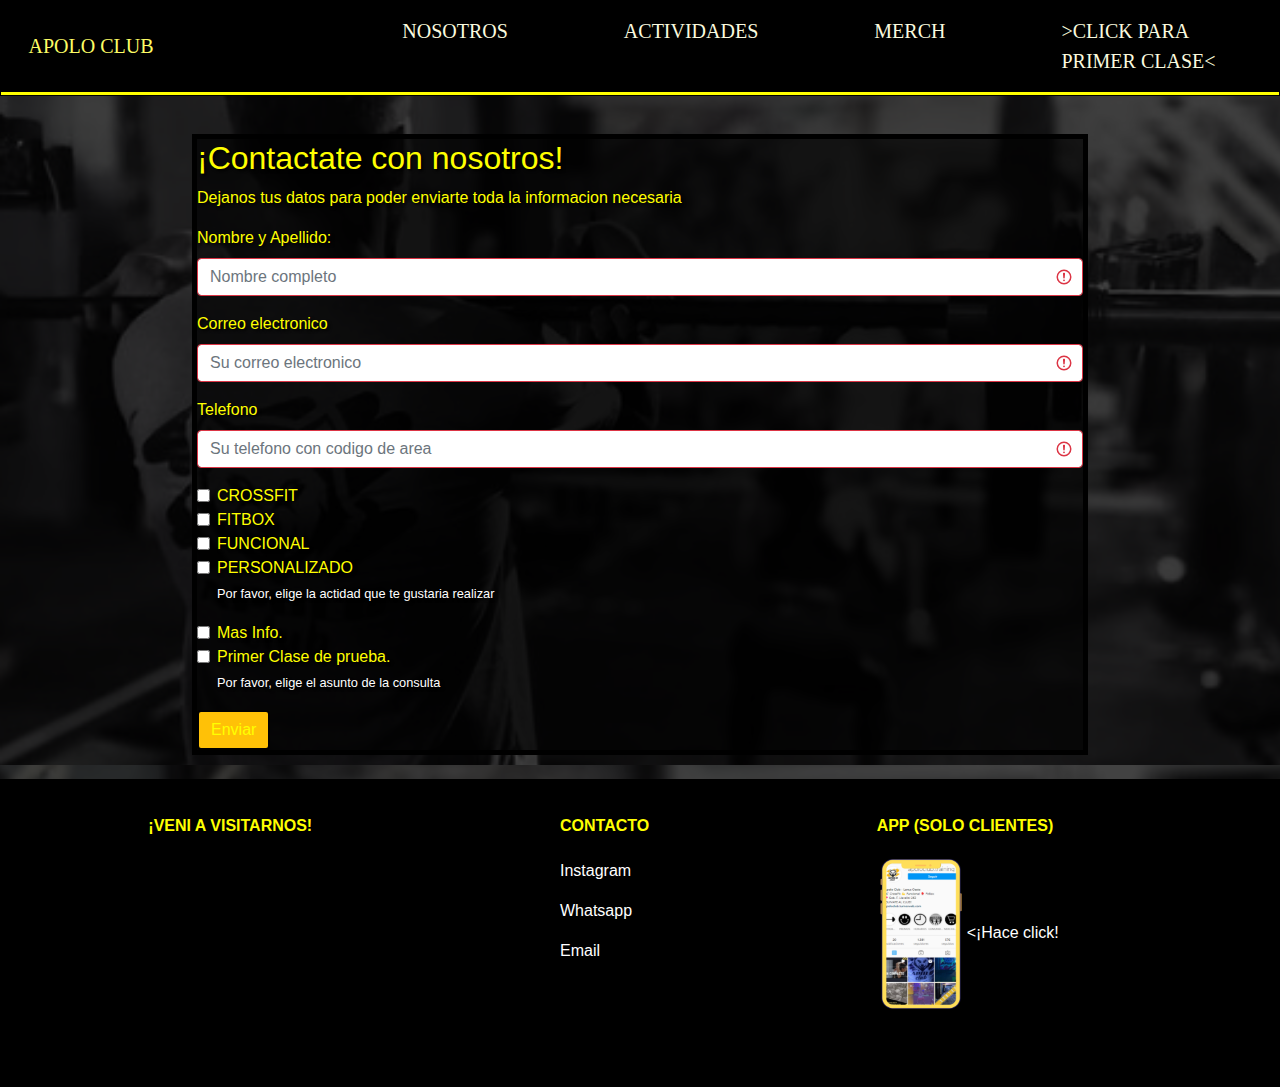
<file: inscripcion.html>
<!DOCTYPE html>
<html lang="es">
<head>
  <title>APOLO CLUB</title>
  <meta charset="utf-8">
  <meta name="viewport" content="width=device-width, initial-scale=1">
  <link rel="stylesheet" href="https://cdn.jsdelivr.net/npm/bootstrap@4.6.1/dist/css/bootstrap.min.css">
  <link rel="preconnect" href="https://fonts.googleapis.com">
  <link rel="preconnect" href="https://fonts.gstatic.com" crossorigin>
  <link href="https://fonts.googleapis.com/css2?family=Dongle:wght@300&family=Oswald:wght@300&family=Outfit:wght@100&family=Rubik+Beastly&display=swap" rel="stylesheet">
  <script src="https://cdn.jsdelivr.net/npm/jquery@3.5.1/dist/jquery.slim.min.js"></script>
  <script src="https://cdn.jsdelivr.net/npm/popper.js@1.16.1/dist/umd/popper.min.js"></script>
  <script src="https://cdn.jsdelivr.net/npm/bootstrap@4.6.1/dist/js/bootstrap.bundle.min.js"></script>
  <link rel="stylesheet" href="estilos.css">
</head>
<body>
    <header>
        <!-- inicio de navbar -->
<nav class="navbar navbar-expand-md bg-dark navbar-dark sticky-top">
    <a class="navbar-brand" href="#">apolo club</a>
    <button class="navbar-toggler" type="button" data-toggle="collapse" data-target="#collapsibleNavbar">
      <span class="navbar-toggler-icon"></span>
    </button>
    <div class="collapse navbar-collapse" id="collapsibleNavbar">
      <ul class="navbar-nav">
        <li class="nav-item">
          <a class="nav-link" href="index.html">nosotros</a>
        </li>
        <li class="nav-item">
          <a class="nav-link" href="index.html">actividades</a>
        </li>
        <li class="nav-item">
          <a class="nav-link" href="index.html">merch</a>
        </li>
        <li class="nav-item">
          <a class="nav-link" href="index.html">>click para primer clase<</a>
        </li>    
      </ul>
    </div>  
  </nav>
    </header>
    <main>
      <h2 id="menu2"style= "margin-top: 5%;">inscripcion primer clase</h2>
<div class="contacto" style="margin-top: 3%">
    <h2>¡Contactate con nosotros!</h2>
    <p>Dejanos tus datos para poder enviarte toda la informacion necesaria</p>
    <form action="/action_page.php" class="was-validated">
      <div class="form-group">
        <label for="uname">Nombre y Apellido:</label>
        <input type="text" class="form-control" id="uname" placeholder="Nombre completo" name="uname" required>
        <div class="valid-feedback">Valid.</div>
        
      </div>
      <div class="form-group">
        <label for="uname">Correo electronico</label>
        <input type="email" class="form-control" id="uname" placeholder="Su correo electronico" name="uname" required>
        <div class="valid-feedback">Valid.</div>
        
      </div>
      <div class="form-group">
        <label for="uname">Telefono</label>
        <input type="number" class="form-control" id="uname" placeholder="Su telefono con codigo de area" name="uname" required>
        <div class="valid-feedback">Valid.</div>
        
      </div>
      <div class="form-group form-check">
        <label class="form-check-label">
          <input class="form-check-input" type="checkbox" name="remember" required> CROSSFIT<br>
          <input class="form-check-input" type="checkbox" name="remember" required> FITBOX<br>
          <input class="form-check-input" type="checkbox" name="remember" required> FUNCIONAL<br>
          <input class="form-check-input" type="checkbox" name="remember" required> PERSONALIZADO
          <div class="invalid-feedback">Por favor, elige la actidad que te gustaria realizar</div>
        </label>
      </div>
      <div class="form-group form-check">
        <label class="form-check-label">
          <input class="form-check-input" type="checkbox" name="remember" required> Mas Info.<br>
          <input class="form-check-input" type="checkbox" name="remember" required> Primer Clase de prueba.
          <div class="invalid-feedback">Por favor, elige el asunto de la consulta</div>
        </label>
      </div>
      <button type="submit" class="btn btn-warning">Enviar</button>
    </form>
</div>
    </main>
    <footer>
        <footer class="page-footer font-small mdb-color pt-4">
            <div class="footer1">
          <!-- Footer Links -->
            <div class="container text-bottom text-md-left">
          <!-- Footer links -->
              <div class="row text-bottom text-md-left mt-3 pb-3">
                <!-- Grid column -->
                <div class="col-md-3 col-lg-3 col-xl-3 mx-auto mt-3">
                  <h6 class="text-uppercase mb-4 font-weight-bold">¡Veni a visitarnos!</h6>
                  <iframe src="https://www.google.com/maps/embed?pb=!1m18!1m12!1m3!1d3280.0857869014294!2d-58.39747348522979!3d-34.703016126413!2m3!1f0!2f0!3f0!3m2!1i1024!2i768!4f13.1!3m3!1m2!1s0x95bccd50c1869041%3A0xbcf69ba312396722!2sApolo%20Club!5e0!3m2!1ses!2sar!4v1645415616851!5m2!1ses!2sar" width="300" height="200" style="border:0;" allowfullscreen="" loading="lazy"></iframe>
                </div>
                <!-- Grid column -->
                <hr class="w-100 clearfix d-md-none">
                <!-- Grid column -->
                <hr class="w-100 clearfix d-md-none">
                <!-- Grid column -->
                <div class="col-md-3 col-lg-2 col-xl-2 mx-auto mt-3">
                  <h6 class="text-uppercase mb-4 font-weight-bold">contacto</h6>
                  <div class="celular">
                  <p>
                    <a href="https://www.instagram.com/apoloclub.training/">Instagram</a>
                  </p>
                  <p>
                    <a href="https://wa.me/+5491144383021">Whatsapp</a>
                  </p>
                  <p>
                    <a href="mailto:apoloclub.training@gmail.com">Email</a>
                  </p>
                </div>
                </div>
                <!-- Grid column -->
                <hr class="w-100 clearfix d-md-none">
                <!-- Grid column -->
                <div class="col-md-4 col-lg-3 col-xl-3 mx-auto mt-3">
                  <h6 class="text-uppercase mb-4 font-weight-bold">APP (solo clientes)</h6>
                <div class="celular">
                    <p>
                      <a href="https://apoloclub.turnosweb.com/" target="_blank"><img src="imagenes/celular.png" width="90" height="150"><¡Hace click!</a>
                    </p>
                </div>
              </div>
            </div>
            </div>
          </div>  
          </footer>
    </footer>
</body>
</html>
</file>
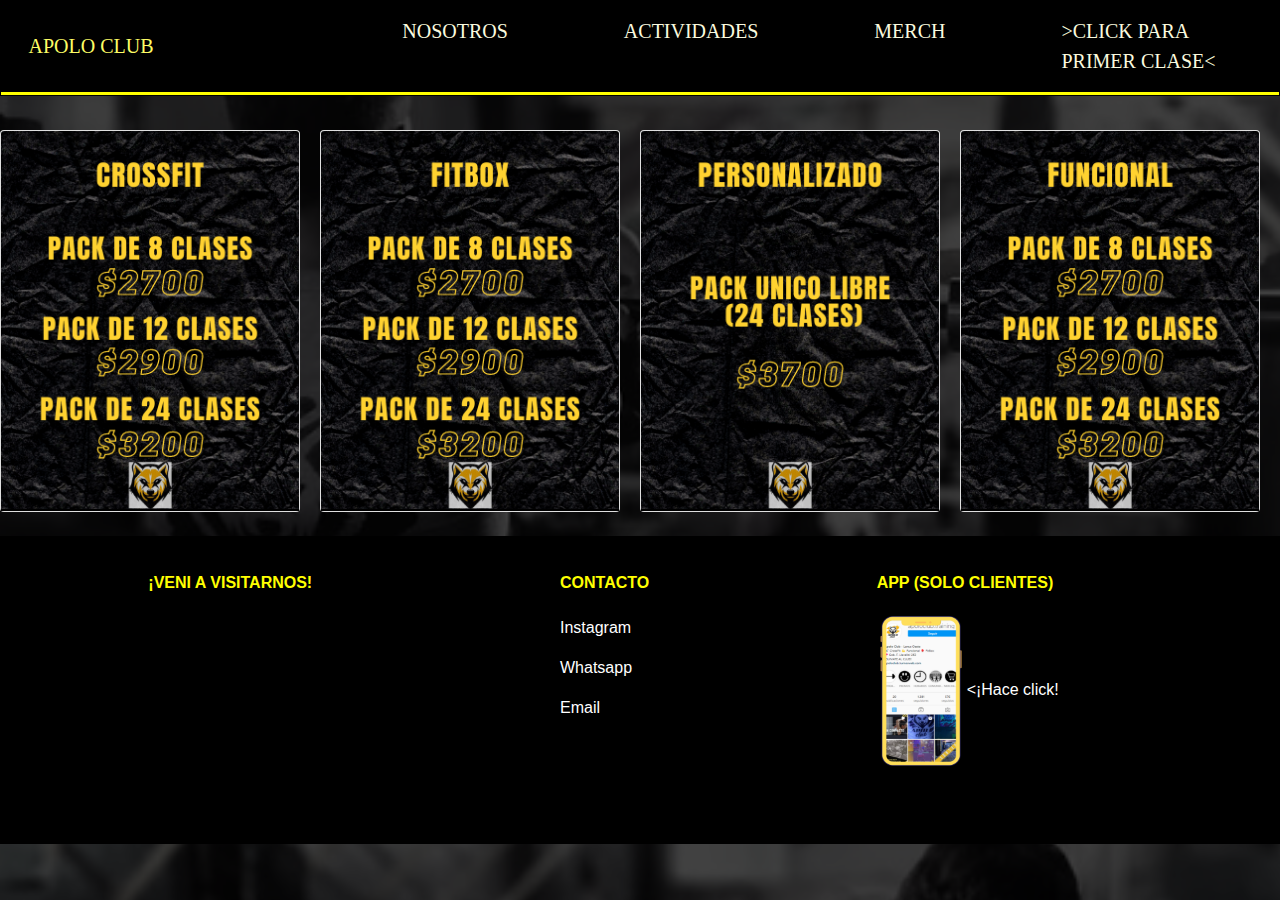
<file: precios.html>
<!DOCTYPE html>
<html lang="es">
<head>
  <title>APOLO CLUB</title>
  <meta charset="utf-8">
  <meta name="viewport" content="width=device-width, initial-scale=1">
  <link rel="stylesheet" href="https://cdn.jsdelivr.net/npm/bootstrap@4.6.1/dist/css/bootstrap.min.css">
  <link rel="preconnect" href="https://fonts.googleapis.com">
  <link rel="preconnect" href="https://fonts.gstatic.com" crossorigin>
  <link href="https://fonts.googleapis.com/css2?family=Dongle:wght@300&family=Oswald:wght@300&family=Outfit:wght@100&family=Rubik+Beastly&display=swap" rel="stylesheet">
  <script src="https://cdn.jsdelivr.net/npm/jquery@3.5.1/dist/jquery.slim.min.js"></script>
  <script src="https://cdn.jsdelivr.net/npm/popper.js@1.16.1/dist/umd/popper.min.js"></script>
  <script src="https://cdn.jsdelivr.net/npm/bootstrap@4.6.1/dist/js/bootstrap.bundle.min.js"></script>
  <link rel="stylesheet" href="estilos.css">
</head>
<body>
    <header>
        <!-- inicio de navbar -->
<nav class="navbar navbar-expand-md bg-dark navbar-dark sticky-top">
    <a class="navbar-brand" href="#">apolo club</a>
    <button class="navbar-toggler" type="button" data-toggle="collapse" data-target="#collapsibleNavbar">
      <span class="navbar-toggler-icon"></span>
    </button>
    <div class="collapse navbar-collapse" id="collapsibleNavbar">
      <ul class="navbar-nav">
        <li class="nav-item">
          <a class="nav-link" href="index.html">nosotros</a>
        </li>
        <li class="nav-item">
          <a class="nav-link" href="index.html">actividades</a>
        </li>
        <li class="nav-item">
          <a class="nav-link" href="index.html">merch</a>
        </li>
        <li class="nav-item">
          <a class="nav-link" href="index.html">>click para primer clase<</a>
        </li>    
      </ul>
    </div>  
  </nav>
    </header>
    <main>
        <h2 id="menu2"style= "margin-top: 5%;">precios</h2>
<div class="container-fluid">
    <div class="row">
        <div class="container5" style="margin-top: 2%">
            <div class="card img-fluid" style="width:300px">
              <img class="card-img-top" src="imagenes/precioscrossfit.png" alt="Card image" style="width:100%">
            </div>
          </div>
          <div class="container5" style="margin-top: 2%">
            <div class="card img-fluid" style="width:300px">
              <img class="card-img-top" src="imagenes/preciosfitbox.png" alt="Card image" style="width:100%">
            </div>
          </div>
          <div class="container5" style="margin-top: 2%">
            <div class="card img-fluid" style="width:300px">
              <img class="card-img-top" src="imagenes/preciospersonal.png" alt="Card image" style="width:100%">
              </div>
          </div>
          <div class="container5" style="margin-top: 2%">
            <div class="card img-fluid" style="width:300px">
              <img class="card-img-top" src="imagenes/preciosfuncional.png" alt="Card image" style="width:100%">
            </div>
          </div>
    </div>
</div>
    </main>
    <footer>
        <footer class="page-footer font-small mdb-color pt-4">
            <div class="footer1">
          <!-- Footer Links -->
            <div class="container text-bottom text-md-left">
          <!-- Footer links -->
              <div class="row text-bottom text-md-left mt-3 pb-3">
                <!-- Grid column -->
                <div class="col-md-3 col-lg-3 col-xl-3 mx-auto mt-3">
                  <h6 class="text-uppercase mb-4 font-weight-bold">¡Veni a visitarnos!</h6>
                  <iframe src="https://www.google.com/maps/embed?pb=!1m18!1m12!1m3!1d3280.0857869014294!2d-58.39747348522979!3d-34.703016126413!2m3!1f0!2f0!3f0!3m2!1i1024!2i768!4f13.1!3m3!1m2!1s0x95bccd50c1869041%3A0xbcf69ba312396722!2sApolo%20Club!5e0!3m2!1ses!2sar!4v1645415616851!5m2!1ses!2sar" width="300" height="200" style="border:0;" allowfullscreen="" loading="lazy"></iframe>
                </div>
                <!-- Grid column -->
                <hr class="w-100 clearfix d-md-none">
                <!-- Grid column -->
                <hr class="w-100 clearfix d-md-none">
                <!-- Grid column -->
                <div class="col-md-3 col-lg-2 col-xl-2 mx-auto mt-3">
                  <h6 class="text-uppercase mb-4 font-weight-bold">contacto</h6>
                  <div class="celular">
                  <p>
                    <a href="https://www.instagram.com/apoloclub.training/">Instagram</a>
                  </p>
                  <p>
                    <a href="https://wa.me/+5491144383021">Whatsapp</a>
                  </p>
                  <p>
                    <a href="mailto:apoloclub.training@gmail.com">Email</a>
                  </p>
                </div>
                </div>
                <!-- Grid column -->
                <hr class="w-100 clearfix d-md-none">
                <!-- Grid column -->
                <div class="col-md-4 col-lg-3 col-xl-3 mx-auto mt-3">
                  <h6 class="text-uppercase mb-4 font-weight-bold">APP (solo clientes)</h6>
                <div class="celular">
                    <p>
                      <a href="https://apoloclub.turnosweb.com/" target="_blank"><img src="imagenes/celular.png" width="90" height="150"><¡Hace click!</a>
                    </p>
                </div>
              </div>
            </div>
            </div>
          </div>  
          </footer>
    </footer>
</body>
</html>
</file>
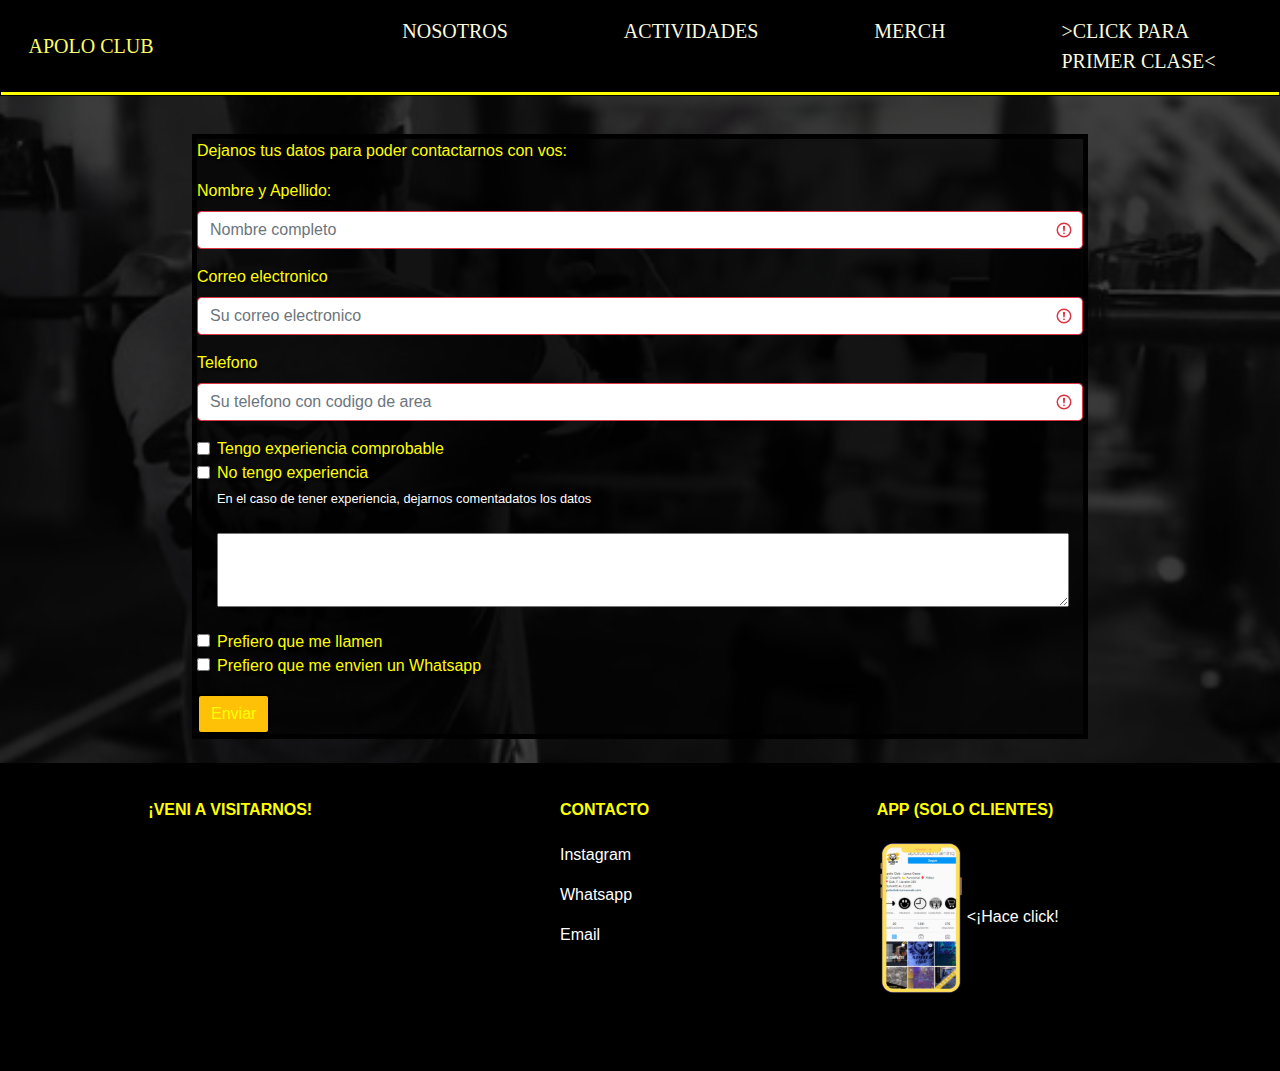
<file: trabaja.html>
<!DOCTYPE html>
<html lang="es">
<head>
  <title>APOLO CLUB</title>
  <meta charset="utf-8">
  <meta name="viewport" content="width=device-width, initial-scale=1">
  <link rel="stylesheet" href="https://cdn.jsdelivr.net/npm/bootstrap@4.6.1/dist/css/bootstrap.min.css">
  <link rel="preconnect" href="https://fonts.googleapis.com">
  <link rel="preconnect" href="https://fonts.gstatic.com" crossorigin>
  <link href="https://fonts.googleapis.com/css2?family=Dongle:wght@300&family=Oswald:wght@300&family=Outfit:wght@100&family=Rubik+Beastly&display=swap" rel="stylesheet">
  <script src="https://cdn.jsdelivr.net/npm/jquery@3.5.1/dist/jquery.slim.min.js"></script>
  <script src="https://cdn.jsdelivr.net/npm/popper.js@1.16.1/dist/umd/popper.min.js"></script>
  <script src="https://cdn.jsdelivr.net/npm/bootstrap@4.6.1/dist/js/bootstrap.bundle.min.js"></script>
  <link rel="stylesheet" href="estilos.css">
</head>
<body>
    <header>
        <!-- inicio de navbar -->
<nav class="navbar navbar-expand-md bg-dark navbar-dark sticky-top">
    <a class="navbar-brand" href="#">apolo club</a>
    <button class="navbar-toggler" type="button" data-toggle="collapse" data-target="#collapsibleNavbar">
      <span class="navbar-toggler-icon"></span>
    </button>
    <div class="collapse navbar-collapse" id="collapsibleNavbar">
      <ul class="navbar-nav">
        <li class="nav-item">
          <a class="nav-link" href="index.html">nosotros</a>
        </li>
        <li class="nav-item">
          <a class="nav-link" href="index.html">actividades</a>
        </li>
        <li class="nav-item">
          <a class="nav-link" href="index.html">merch</a>
        </li>
        <li class="nav-item">
          <a class="nav-link" href="index.html">>click para primer clase<</a>
        </li>    
      </ul>
    </div>  
  </nav>
    </header>
    <main>
      <h2 id="menu2"style= "margin-top: 5%;">trabaja con nosotros</h2>
<div class="contacto" style="margin-top: 3%">
    <p>Dejanos tus datos para poder contactarnos con vos:</p>
    <form action="/action_page.php" class="was-validated">
      <div class="form-group">
        <label for="uname">Nombre y Apellido:</label>
        <input type="text" class="form-control" id="uname" placeholder="Nombre completo" name="uname" required>
        <div class="valid-feedback">Valid.</div>
        
      </div>
      <div class="form-group">
        <label for="uname">Correo electronico</label>
        <input type="email" class="form-control" id="uname" placeholder="Su correo electronico" name="uname" required>
        <div class="valid-feedback">Valid.</div>
        
      </div>
      <div class="form-group">
        <label for="uname">Telefono</label>
        <input type="number" class="form-control" id="uname" placeholder="Su telefono con codigo de area" name="uname" required>
        <div class="valid-feedback">Valid.</div>
        
      </div>
      <div class="form-group form-check">
        <label class="form-check-label">
          <input class="form-check-input" type="checkbox" name="remember" required> Tengo experiencia comprobable<br>
          <input class="form-check-input" type="checkbox" name="remember" required> No tengo experiencia
          <div class="invalid-feedback">En el caso de tener experiencia, dejarnos comentadatos los datos</div>
          <br>
                <textarea name="comentarios" id="" cols="90" rows="3" class="formularioColor"></textarea>
                <br>
        </label>
      </div>
      <div class="form-group form-check">
        <label class="form-check-label">
          <input class="form-check-input" type="checkbox" name="remember" required> Prefiero que me llamen<br>
          <input class="form-check-input" type="checkbox" name="remember" required> Prefiero que me envien un Whatsapp
        </label>
      </div>
      <button type="submit" class="btn btn-warning">Enviar</button>
    </form>
</div>
    </main>
    <footer>
        <footer class="page-footer font-small mdb-color pt-4">
            <div class="footer1">
          <!-- Footer Links -->
            <div class="container text-bottom text-md-left">
          <!-- Footer links -->
              <div class="row text-bottom text-md-left mt-3 pb-3">
                <!-- Grid column -->
                <div class="col-md-3 col-lg-3 col-xl-3 mx-auto mt-3">
                  <h6 class="text-uppercase mb-4 font-weight-bold">¡Veni a visitarnos!</h6>
                  <iframe src="https://www.google.com/maps/embed?pb=!1m18!1m12!1m3!1d3280.0857869014294!2d-58.39747348522979!3d-34.703016126413!2m3!1f0!2f0!3f0!3m2!1i1024!2i768!4f13.1!3m3!1m2!1s0x95bccd50c1869041%3A0xbcf69ba312396722!2sApolo%20Club!5e0!3m2!1ses!2sar!4v1645415616851!5m2!1ses!2sar" width="300" height="200" style="border:0;" allowfullscreen="" loading="lazy"></iframe>
                </div>
                <!-- Grid column -->
                <hr class="w-100 clearfix d-md-none">
                <!-- Grid column -->
                <hr class="w-100 clearfix d-md-none">
                <!-- Grid column -->
                <div class="col-md-3 col-lg-2 col-xl-2 mx-auto mt-3">
                  <h6 class="text-uppercase mb-4 font-weight-bold">contacto</h6>
                  <div class="celular">
                  <p>
                    <a href="https://www.instagram.com/apoloclub.training/">Instagram</a>
                  </p>
                  <p>
                    <a href="https://wa.me/+5491144383021">Whatsapp</a>
                  </p>
                  <p>
                    <a href="mailto:apoloclub.training@gmail.com">Email</a>
                  </p>
                </div>
                </div>
                <!-- Grid column -->
                <hr class="w-100 clearfix d-md-none">
                <!-- Grid column -->
                <div class="col-md-4 col-lg-3 col-xl-3 mx-auto mt-3">
                  <h6 class="text-uppercase mb-4 font-weight-bold">APP (solo clientes)</h6>
                <div class="celular">
                    <p>
                      <a href="https://apoloclub.turnosweb.com/" target="_blank"><img src="imagenes/celular.png" width="90" height="150"><¡Hace click!</a>
                    </p>
                </div>
              </div>
            </div>
            </div>
          </div>  
          </footer>
    </footer>
</body>
</html>
</file>
<file: estilos.css>
*{
    margin: 0;
    padding: 0;
}
html{
    scroll-behavior: smooth;
}
body{
    background-image: url(imagenes/fondo2.png);
}

@font-face {
    font-family: outfit;
    src: url(fontfamily/Outfit.ttf);
    src: url(fontfamily/Dongle-Bold.ttf);
    src: url(fontfamily/Dongle-Light.ttf);
    src: url(fontfamily/Oswald-VariableFont_wght.ttf);
}
@import url('https://fonts.googleapis.com/css2?family=Dongle:wght@300&family=Oswald:wght@300&family=Outfit:wght@100&family=Rubik+Beastly&display=swap');
/* Carrousel */
.carousel-inner img {
    width: 100%;
    height: 500px;
    
}
#demo{
    width: 100%;
    
}
/* Barra de navegacion */
.navbar{
    background-color: rgb(0, 0, 0) !important;
    
    position: fixed !important;
    width: 100%;
}
.navbar-brand{
    text-transform: uppercase;
    color: rgb(253, 253, 101) !important;
    font-family: fantasy;
    margin-left: 1%;
}
#collapsibleNavbar{
    margin-left: 10%;
    
}
.nav-link{
    color: rgb(250, 250, 223) !important;
    font-family: fantasy;
    text-transform: uppercase;
    font-size: 20px;
    margin-left: 100px;

}
.nav-link:hover{
    color: rgba(255, 255, 4, 0.664) !important;
}
/* titulos de las secciones */
#menu1{
    text-align: center; 
    background-color: rgb(253, 253, 101);
    color: black;
    text-transform: uppercase;
    font-family: fantasy;
    font-size: 25px;
    border: 1px solid black;
    padding: 5px;
}
#menu2{
    text-align: center; 
    background-color: yellow;
    color: rgba(8, 8, 8, 0.692);
    text-transform: uppercase;
    font-family: fantasy;
    font-size: 25px;
    border: 1px solid black;
    
}
#menu3{
    text-align: center; 
    background-color: yellow;
    color: rgba(8, 8, 8, 0.692);
    text-transform: uppercase;
    font-family: fantasy;
    font-size: 25px;
    border: 1px solid black;
}
#menu4{
    text-align: center; 
    background-color: yellow;
    color: rgba(8, 8, 8, 0.692);
    text-transform: uppercase;
    font-family: fantasy;
    font-size: 25px;
    border: 1px solid black;
}
/* actividades */
.container1{
    width: 25%;
    font-family: 'Trebuchet MS', 'Lucida Sans Unicode', 'Lucida Grande', 'Lucida Sans', Arial, sans-serif;
    text-shadow: 2px 2px 3px black;
    color: yellow;
    text-align: center;
    height: auto;
}

.container1 img{
    height: 380px;
    border-bottom: black 2px solid;
}
.container1 p{
    font-size: 18px;
    margin-top: 5%;
    
}
.container1:hover{
    transform: scale(1.10);
    transition: all 1s;
    filter:grayscale(100%);
}
.boton span{
    color: white !important;
    text-shadow: 2px 2px 3px black;
    font-size: 15px;
    background-color: rgba(0, 0, 0, 0.541) !important;
}
.boton{
    background-color: black;
    border-bottom: black 2px solid;
}
.container2{
    width: 25%;
    font-family: 'Trebuchet MS', 'Lucida Sans Unicode', 'Lucida Grande', 'Lucida Sans', Arial, sans-serif;
    text-shadow: 2px 2px 3px black;
    color: yellow;
    text-align: center;
    height: auto;
}
.container2 img{
    height: 380px;
    border-bottom: black 2px solid;
}
.container2 p{
    font-size: 18px;
    margin-top: 5%;
    
}

.container2:hover{
    transform: scale(1.10);
    transition: all 1s;
    filter:grayscale(100%);
}
.container3{
    width: 25%;
    font-family: 'Trebuchet MS', 'Lucida Sans Unicode', 'Lucida Grande', 'Lucida Sans', Arial, sans-serif;
    text-shadow: 2px 2px 3px black;
    color: yellow;
    text-align: center;
    height: auto;
}
.container3 img{
    height: 380px;
    border-bottom: black 2px solid;
}
.container13 p{
    font-size: 18px;
    margin-top: 5%;
}
.container3:hover{
    transform: scale(1.10);
    transition: all 1s;
    filter:grayscale(100%);
}
.container4{
    width: 25%;
    font-family: 'Trebuchet MS', 'Lucida Sans Unicode', 'Lucida Grande', 'Lucida Sans', Arial, sans-serif;
    text-shadow: 2px 2px 3px black;
    color: rgba(255, 255, 0, 0.932);
    text-align: center;
    height: auto;
    
}
.container4 img{
    height: 380px;
    border-bottom: black 2px solid;
}
.container4 p{
    font-size: 18px;
    margin-top: 5%;
    
}
.container4:hover{
    transform: scale(1.10);
    transition: all 1s;
    filter:grayscale(100%);
}
.container-fluid{
    height: auto;
    margin-bottom: 1% black;
}
.container5{
    width: 25%;
    font-family: 'Trebuchet MS', 'Lucida Sans Unicode', 'Lucida Grande', 'Lucida Sans', Arial, sans-serif;
    text-shadow: 2px 2px 3px black;
    color: yellow;
    text-align: center;
    height: auto;
}

.container5 img{
    height: 380px;
    border-bottom: black 2px solid;
}
.container5 p{
    font-size: 18px;
    margin-top: 5%;
    
}
.container5:hover{
    transform: scale(1.10);
    transition: all 1s;
    filter: grayscale(100%);
}
/* merch */
.contproducto1{
    width: 33%;
    color: black;
    text-align: center;
    height: auto;
    margin-left: 4%;
    margin-right: -4%;
    margin-bottom: 1%;
    font-family: fantasy;

}
.contproducto1 img{
    height: 380px;
    border: black 2px solid;
}
.contproducto1 span{
   
    text-shadow: 2px 2px 3px black;
    font-size: 15px;
    background-color: rgba(0, 0, 0, 0.541) !important;
}
.boton{
}
.producto1{
    color: black;
    display: flex;
    text-align: center;   
}
.boton1{
    width: auto;
}
.btn{
    color: yellow !important;
    border: black 2px solid;
    
}
.btn:hover{
    background-color: black;
    border: yellow 2px solid;
}
.label label{
    background-color: black !important;
}
/* formulario de contacto */
.contacto{
    background-color: rgba(0, 0, 0, 0.658);
    color: yellow !important;
    text-shadow: 2px 2px 3px black;
    width: 70%;
    margin: 0%;
    border: black 5px solid;
    margin-left: 15%;
    

}
.invalid-feedback{
    color: white !important;
}

/* footer */
.footer1{
    margin: 0%;
    color: yellow !important;
    text-shadow: 2px 2px 3px black;
    width: 100%;
    border: black 5px solid;
    background-color: black;
    height: auto;
}
.celular a{
    color: white;
}

/* info de contacto y mas info */
.contacto1{
    width: 80%;
    margin-left: 10%;
    font-family: 'Trebuchet MS', 'Lucida Sans Unicode', 'Lucida Grande', 'Lucida Sans', Arial, sans-serif;
    text-shadow: 1px 1px 2px rgba(0, 0, 0, 0.795);
    color: rgb(3, 3, 3);
    text-align: center;
    height: auto;
}
.card-text span{
    text-transform: uppercase;
}
.card-body{
    background-color: rgba(255, 255, 0, 0.808) !important;

}
.botoninteres{
    text-align: center;
    background-color: black;
    color: yellow;
}

/* modificacion de pantalla responsive  */
@media only screen and (max-width: 519px){
    .container1{
        width: 100%;
        height: auto;
    }
    .container2{
        width: 100%;
        height: auto;
    }.container3{
        width: 100%;
        height: auto;
    }
    .container4{
        width: 100%;
        height: auto;
    }
    .contproducto1{
        width: 100%;
        height: auto;
    }
    #demo img{
        width: 100%;
        height: 100px;
    }
    
}
    @media only screen and (min-width: 519px) and (max-width:800px){
        .container1{
            width: 50%;
            height: auto;
        }
        .container2{
            width: 50%;
            height: auto;
        }.container3{
            width: 50%;
            height: auto;
        }
        .container4{
            width: 50%;
            height: auto;
        }
        .contproducto1{
            width: 50%;
            height: auto;
        }
        #demo img{
            width: 100%;
            height: 150px;
        }
    }
    @media only screen and (min-width: 800px) and (max-width:1063px){
        .container1{
            width: 33%;
            height: auto;
        }
        .container2{
            width: 33%;
            height: auto;
        }.container3{
            width: 33%;
            height: auto;
        }
        .container4{
            width: 33%;
            height: auto;
        }
        .contproducto1{
            width: 33%;
            height: auto;
        }
    }
</file>
